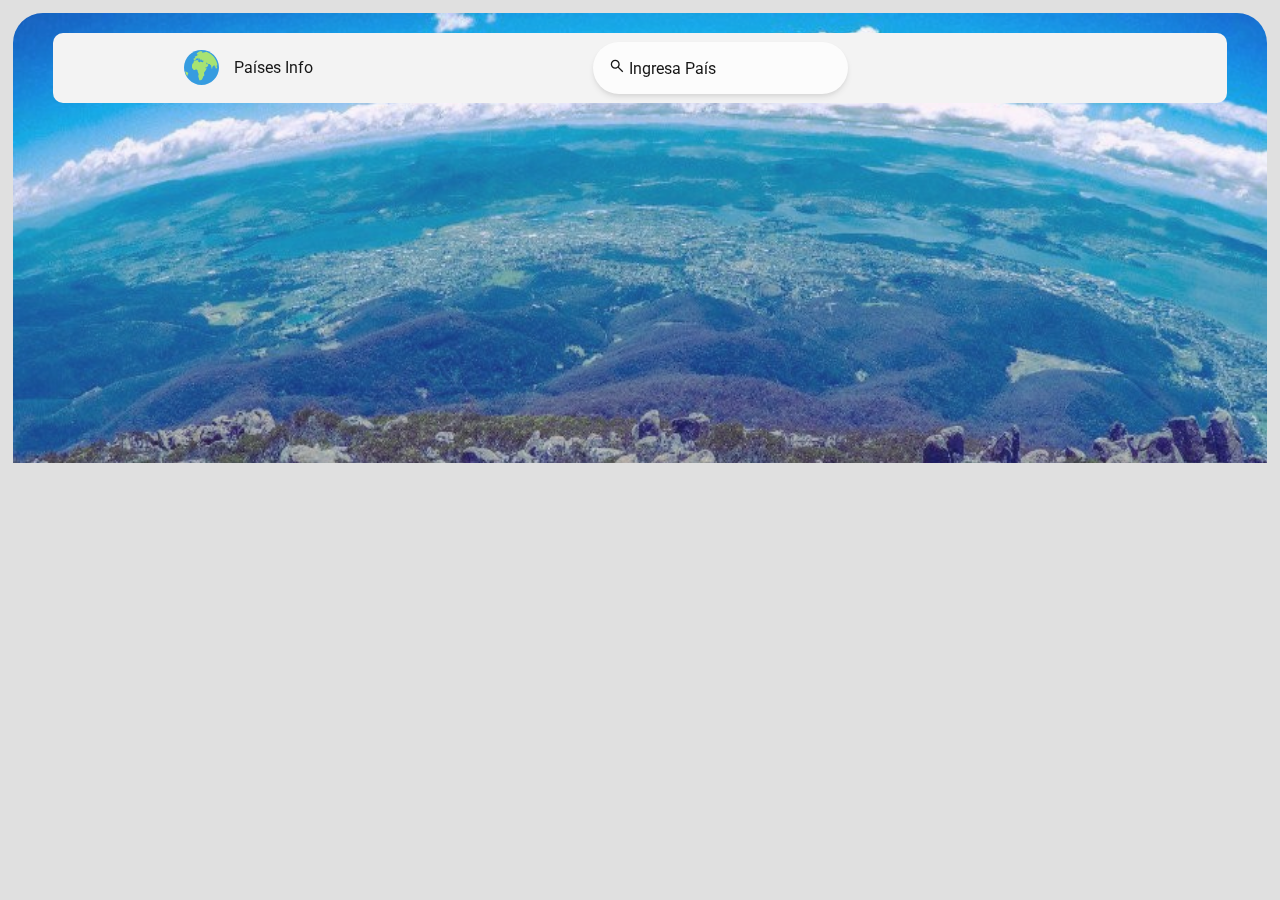
<file: index.html>
<!DOCTYPE html>
<html lang="en">

<head>
    <meta charset="UTF-8">
    <meta http-equiv="X-UA-Compatible" content="IE=edge">
    <meta name="viewport" content="width=device-width, initial-scale=1.0">
    <!--CSS-->
    <link rel="stylesheet" href="./css/normalize.css">
    <link rel="stylesheet" href="./css/country-select.css">
    <link rel="stylesheet" href="./css/cards.css">
    <link rel="stylesheet" href="./css/main.css">
    <title>Consumo API REST Countries</title>
</head>

<body class="body">
    <section class="sec1">
        <nav class="container filtro-container my-2" id="navbar">
            <section class="nav_sec_left">
                <img class="logo" src="Images/earth-icon.svg" alt="" srcset="">
                <div class="Cname"> Países Info</div>
            </section>
            <input id="menu-toggle" type="checkbox" />
            <label class='menu-button-container' for="menu-toggle">
                <div class='menu-button'></div>
            </label>
            <ul class="menu">
                <li>
                    <form class="form-search" id="formulario">
                        <img src="Images/search.svg" alt="" srcset="" width="16px">
                        <input type="text" placeholder="Ingresa País" id="inputFormulario">
                    </form>
                </li>
                <li>
                    <div class="country-select" style="width: 200px;">
                        <select>
                            <option value="">Filtrar por Continente</option>
                            <option value="">Todos</option>
                            <option value="Africa">África</option>
                            <option value="Americas">América</option>
                            <option value="Asia">Asia</option>
                            <option value="Europe">Europa</option>
                            <option value="Oceania">Oceanía</option>
                        </select>
                    </div>
                </li>
            </ul>
        </nav>
    </section>
    <main class="container grid" id="banderas">
    </main>
    <script src="./js/country-select.js"></script>
    <script src="./js/index.js"></script>
</body>

</html>
</file>
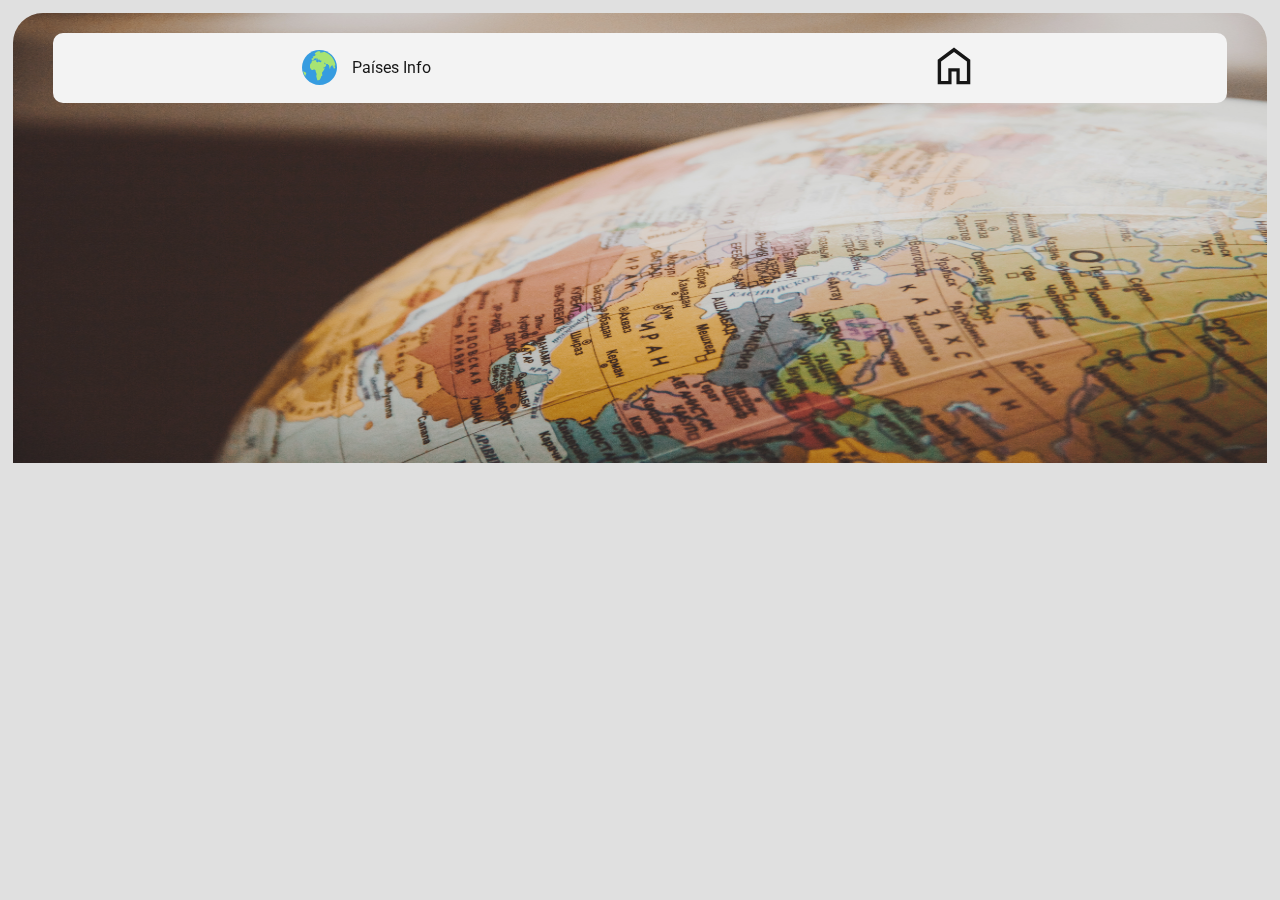
<file: pais-consultado.html>
<!DOCTYPE html>
<html lang="en">

<head>
    <meta charset="UTF-8">
    <meta http-equiv="X-UA-Compatible" content="IE=edge">
    <meta name="viewport" content="width=device-width, initial-scale=1.0">
    <!-- Font -->
    <link
        href="https://fonts.googleapis.com/css2?family=Lato:wght@100&family=Nunito+Sans:wght@300;400;600;800&family=Quicksand:wght@300;500;700&display=swap"
        rel="stylesheet">
    <!--CSS-->
    <link rel="stylesheet" href="./css/normalize.css">
    <link rel="stylesheet" href="./css/country-select.css">
    <link rel="stylesheet" href="./css/country-card.css">
    <link rel="stylesheet" href="./css/main.css">
    <title>Consumo API REST Countries</title>
</head>

<body class="body">
    <section class="sec_c1">
        <nav class=" country1" id="navbar">
            <section class="nav_sec_left">
                <img class="logo" src="Images/earth-icon.svg" alt="" srcset="">
                <div class="Cname">Países Info</div>
            </section>
            <a href="index.html" class="card1_link"> <img src="Images/home.svg" alt="Home" srcset=""> </a>
        </nav>
        <header class="container filtro-container my-2">
        </header>
    </section>
    <main id="banderas" class="sec_c2">
    </main>
    <script src="./js/queue.js"></script>
</body>

</html>
</file>
<file: css/country-select.css>
/* The container must be positioned relative: */
.country-select {
    position: relative;
}

.country-select select {
    display: none;
    /*hide original SELECT element: */
}

.select-selected {
    background-color: var(--color-bg-secondary);
    border-radius: 30px;
    box-shadow: 0 1px 3px 0 rgba(0, 0, 0, 0.1), 0 1px 2px 0 rgba(0, 0, 0, 0.06);
}

/* Style the arrow inside the select element: */
.select-selected:after {
    position: absolute;
    content: "";
    top: 21px;
    right: 10px;
    width: 0;
    height: 0;
    border: 6px solid transparent;
    border-color: var(--color-text) transparent transparent transparent;
}

/* Point the arrow upwards when the select box is open (active): */
.select-selected.select-arrow-active:after {
    border-color: transparent transparent var(--color-text);
    top: 14px;
}

/* style the items (options), including the selected item: */
.select-items div,
.select-selected {
    color: var(--color-text);
    padding: 18px 16px;
    cursor: pointer;
    height: 52.4px;
}

/* Style items (options): */
.select-items {
    margin-top: 0.3rem;
    position: absolute;
    background-color: whitesmoke;
    /* background-color: ; */
    top: 100%;
    left: 0;
    right: 0;
    z-index: 99;
    border-radius: 0.375rem;
    box-shadow: 0 1px 3px 0 rgba(0, 0, 0, 0.1), 0 1px 2px 0 rgba(0, 0, 0, 0.06);
}

/* Hide the items when the select box is closed: */
.select-hide {
    display: none;
}

.select-items div:hover,
.same-as-selected {
    background-color: rgba(0, 0, 0, 0.1);
    border-radius: 0.375rem;
}
</file>
<file: css/cards.css>
/*@import url('https://fonts.googleapis.com/css2?family=Roboto:wght@300;500;700&display=swap');
*/
:root {
  --blue: #10172A;
  --white: #F5F5F5;
  --blueLigth: rgb(65, 219, 73);

}

html {
  box-sizing: border-box;
}

h1 {
  width: 250px;
}

*,
*:before,
*:after {
  box-sizing: inherit;
  margin: 0;
  padding: 0;
  font-family: "Roboto", sans-serif;
}

.content_card {
  width: 250px;
  height: 350px;
  background: var(--white);
  box-shadow: 0 0 1rem rgb(85, 84, 84);
  border-radius: 15px;
  text-align: center;

}

.content_card:hover {
  box-shadow: 0 0 30px 3px rgba(0, 0, 0, 0.733);
}

/* card */
.card1 {
  width: 250px;
  height: 350px;
  border-radius: 15px;
  cursor: pointer;
  background-color: var(--white);
  position: relative;
  display: flex;
  justify-content: center;
  align-items: flex-start;
  overflow: hidden;

}



.card1:hover .card1_info {
  transform: translateX(0px);
  transform: translateY(-30px);
  transition: 0.2s ease-in-out;
  overflow: hidden;
}

.card1_text {
  font-size: 20px;
  color: #000;
  display: flex;
  align-items: center;
  justify-content: flex-end;
  flex-direction: column-reverse;
  width: auto;
  margin: 50px 10px;

}

.card1_info {
  position: absolute;
  ;
  font-size: 12px;
  width: 290px;
  height: 390px;
  background: var(--blueLigth);
  border-radius: 15px;
  display: flex;
  justify-content: center;
  align-items: center;
  flex-direction: column;
  gap: .5rem;
  transform: translateY(330px);
  transition: 0.5s ease-in-out;
}

.card1_img {
  border-radius: 15%;
  width: 60%;
}

.card1_cont {
  width: 250px;
  display: flex;
  flex-direction: column-reverse;
}

.card1-img1 {
  height: 200px;
}

.card1_link {
  display: block;
  width: 290px;
  height: 390px;
  position: absolute;
}
</file>
<file: css/main.css>
@import url('https://fonts.googleapis.com/css2?family=Roboto:wght@300;500;700&display=swap');

:root {
    --color-bg: #9d9a9a;
    --color-bg-secondary: #ffffff;
    --color-text: #000000;
    --box-shadow: 0 4px 6px -1px rgba(0, 0, 0, 0.1), 0 2px 4px -1px rgba(0, 0, 0, 0.06);
    --border-radius: 30px;
}


html {
    box-sizing: border-box;
}

*,
*:before,
*:after {
    box-sizing: inherit;
    margin: 0;
    padding: 0;
    font-family: "Roboto", sans-serif;
}


body {
    font-family: 'Nunito Sans', sans-serif;
    color: var(--color-text);
    background-color: var(--color-bg);
}

.body {
    background-color: #e0e0e0;
    display: flex;
    justify-content: center;
    flex-direction: column;
    align-items: center;
}

#navbar {
    background-color: whitesmoke;
    height: 70px;
    margin: 20px 40px;
    display: flex;
    border-radius: 10px;
    justify-content: space-around;
    align-items: center;
    width: auto;
}

.logo {
    height: 35px;
}

.nav_sec_left {
    display: flex;
    align-items: center;
}

.sec1 {
    width: 98%;
    height: 50vh;
    margin: 1%;
    border-radius: 30px 30px 0 0;
    overflow: visible;
    background-image: url(../Images/world.jpg);
    background-size: 100% 170%;
    filter: opacity(90%);
    z-index: 99;
}


.my-2 {
    margin-top: 2rem;
    margin-bottom: 2rem;
}

.container {
    margin: 0px auto;
    /* width: 80%; */
}

/* formato imagen */
.img-fluid {
    width: 100%;
}

/* narvar*/
.navbar {
    background-color: var(--color-bg-secondary);
    box-shadow: var(--box-shadow);
}

.navbar-container {
    display: flex;
    justify-content: space-between;
    align-items: center;
}

.Cname {
    margin-left: 15px;
}

/* Filtros */
.filtro-container {
    display: flex;
    justify-content: space-between;
    align-items: center;
    margin-top: 2rem;
    margin-bottom: 2rem;

}

.form-search {
    box-shadow: var(--box-shadow);
    border-radius: var(--border-radius);
    background-color: var(--color-bg-secondary);
    padding: 1rem;
}

.form-search i {
    opacity: 0.5;
}

.form-search input {
    border: none;
    outline: none;
    /*margin-left: 1rem;*/
    background-color: var(--color-bg-secondary);
    color: var(--color-text);
}

input::placeholder {
    opacity: 1;
    color: #000000;
}


/* main */
.grid {
    display: grid;
    grid-template-columns: repeat(4, minmax(0, 1fr));
    gap: 4rem;
    justify-items: center;
}

/* usando media queries */

@media (min-width: 1300px) {
    .sec1 {
        width: 1300px;
    }
}

@media (max-width: 1240px) {
    .grid {
        grid-template-columns: repeat(3, minmax(0, 1fr));
    }
}

@media (max-width: 920px) {
    .grid {
        grid-template-columns: repeat(2, minmax(0, 1fr));
    }
}

@media (max-width: 600px) {

    .navbar-content {
        font-size: 0.7rem;
    }

    .filtro-container {
        align-items: flex-start;
    }

    .form-search {
        width: 100%;
        margin-bottom: 1rem;
    }

    .form-search input {
        width: 85%;
    }


    .grid {
        grid-template-columns: 1fr;
        justify-content: center;
    }
}




.menu {
    display: flex;
    flex-direction: row;
    list-style-type: none;
    margin: 0;
    padding: 0;
}

.menu>li {
    margin: 0 1rem;
    /* overflow: hidden; */
    /* position: relative */
}

.menu-button-container {
    display: none;
    height: 100%;
    width: 30px;
    cursor: pointer;
    flex-direction: column;
    justify-content: center;
    align-items: center;
}


#menu-toggle {
    display: none;
}

.menu-button,
.menu-button::before,
.menu-button::after {
    display: block;
    background-color: greenyellow;
    position: absolute;
    height: 4px;
    width: 30px;
    transition: transform 400ms cubic-bezier(0.23, 1, 0.32, 1);
    border-radius: 2px;
}

.menu-button::before {
    content: '';
    margin-top: -8px;
}

.menu-button::after {
    content: '';
    margin-top: 8px;
}

#menu-toggle:checked+.menu-button-container .menu-button::before {
    margin-top: 0px;
    transform: rotate(405deg);
}

#menu-toggle:checked+.menu-button-container .menu-button {
    background: rgba(255, 255, 255, 0);
}

#menu-toggle:checked+.menu-button-container .menu-button::after {
    margin-top: 0px;
    transform: rotate(-405deg);
}


@media (max-width: 820px) {
    .menu-button-container {
        display: flex;
    }

    .menu {
        position: absolute;
        top: -120px;
        margin-top: 40px;
        flex-direction: column;
        width: auto;
        justify-content: center;
        align-items: center;
        overflow: visible;
        display: flex;
    }

    /* #menu-toggle~.menu {
        margin-top: 210px;
    } */

    #menu-toggle~.menu li {
        height: 0;
        margin: 0;
        padding: 0;
        border: 0;
        transition: height 400ms cubic-bezier(0.23, 1, 0.32, 1);

    }

    #menu-toggle:checked~.menu li {
        /* border: 1px solid #333; */
        height: 4em;
        padding: 0.5em;
        transition: height 400ms cubic-bezier(0.23, 1, 0.32, 1);
        overflow: visible;

    }

    #menu-toggle:checked~.menu {
        /* border: 1px solid #333; */
        margin-top: 224px;
    }

    .menu>li {
        display: flex;
        justify-content: center;
        margin: 0;
        padding: 0.5em 0;
        width: 100%;
        background-color: rgba(245, 245, 245, 0);
    }

    .menu>li:not(:last-child) {
        border-bottom: 1px solid #444;
    }
}

@media (max-width: 600px) {
    #menu-toggle:checked~.menu li {
        /* border: 1px solid #333; */
        height: 5em;
    }

    .sec1 {
        width: 100%;
        margin: 0;
        border-radius: 0;
    }

    #navbar {
        margin: 0;
        border-radius: 0;
    }

    .grid {
        margin-top: 10px;
    }
}
</file>
<file: css/country-card.css>
@import url('https://fonts.googleapis.com/css2?family=Roboto:wght@300;500;700&display=swap');

:root {
  --blue: #10172A;
  --white: #F55F5;
  --blueLigth: rgba(79, 103, 168, .6);
}

html {
  box-sizing: border-box;
}

*,
*:before,
*:after {
  box-sizing: inherit;
  margin: 0;
  padding: 0;
  font-family: "Roboto", sans-serif;
}

body {
  background-color: #e0e0e0;
  display: flex;
  justify-content: center;
}

.sec_c1 {
  width: 98%;
  height: 50vh;
  margin: 1%;
  border-radius: 30px 30px 0 0;
  overflow: hidden;
  background-image: url(../Images/globe.jpg);
  background-size: 100% 50vh;
  filter: opacity(90%);
}

.content_card {
  width: 100%;
  height: 300px;
  box-shadow: 0 0 1rem rgb(85, 84, 84);
  border-radius: 15px;
  text-align: center;
  display: flex;
  justify-content: space-around;
  margin: 0 0 20px;
  background: #f5f5f5;

}

.content_card:hover {
  box-shadow: 0 0 30px 3px rgba(0, 0, 0, 0.733);
}

/* Section C2 */
.sec_c2 {
  width: 882px;
  height: auto;
  margin: 0 1%;
  border-radius: 30px 30px 0 0;
}

/* card */
.card1 {
  width: 100%;
  height: 300px;

  border-radius: 15px;
  display: flex;
  justify-content: center;
  align-items: center;
}

.card1_text {
  width: 50%;
  font-size: 40px;
  color: #000;
}

.card1_info {
  width: 50%;
  height: 300px;
  background: rgb(233, 193, 120);
  border-radius: 15px;
  display: flex;
  justify-content: center;
  align-items: center;
  flex-direction: column;
  gap: .5rem;
}


.card1_img {
  border-radius: 15%;
  max-height: 120px;
}

.card1_link {
  display: block;
}


@media (min-width: 1320px) {
  .sec_c1 {
    width: 1300px;
  }
}

@media (max-width:900px) {
  .sec_c2 {
    width: 98%;
  }
}

@media (max-width: 550px) {

  .card1 {
    flex-direction: column;
    height: 450px;
  }

  .card1_text {
    width: 100%;
    font-size: 32px;
  }

  .card1_info {
    width: 100%;
    max-height: 70%;
  }

  .sec_c2 {
    height: 450px;
  }

  .content_card {
    height: 450px;
  }

}
</file>
